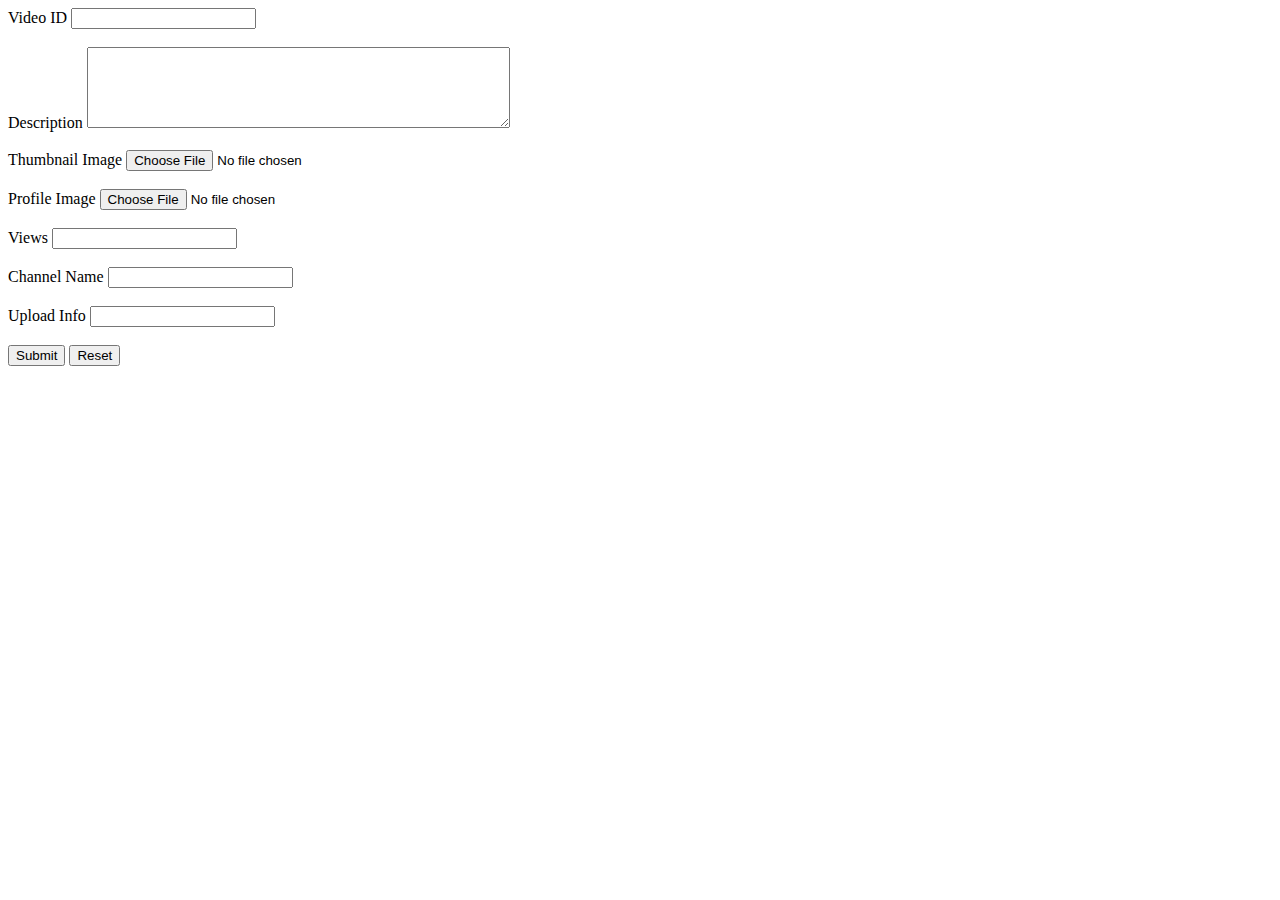
<file: templates/form.html>
<!DOCTYPE html>
<html lang="en">
  <head>
    <meta charset="UTF-8" />
    <meta name="viewport" content="width=device-width, initial-scale=1.0" />
    <title>Document</title>
  </head>
  <body>
    <form method="post">
      <lable>Video ID</lable>
      <input type="text" name="videoID" /><br /><br />
      <lable>Description</lable>
      <textarea name="description" cols="50" rows="5"></textarea><br /><br />
      <lable>Thumbnail Image</lable>
      <input type="file" name="thumbnail" /><br /><br />
      <lable>Profile Image</lable>
      <input type="file" name="profile" /><br /><br />
      <lable name="views">Views</lable>
      <input type="text" name="views" /><br /><br />
      <label>Channel Name</label>
      <input type="text" name="channel" /><br /><br />
      <label>Upload Info</label>
      <input type="text" name="upload-info" /><br /><br />
      <input type="submit" value="Submit" />
      <input type="reset" value="Reset" />
    </form>
  </body>
</html>
</file>
